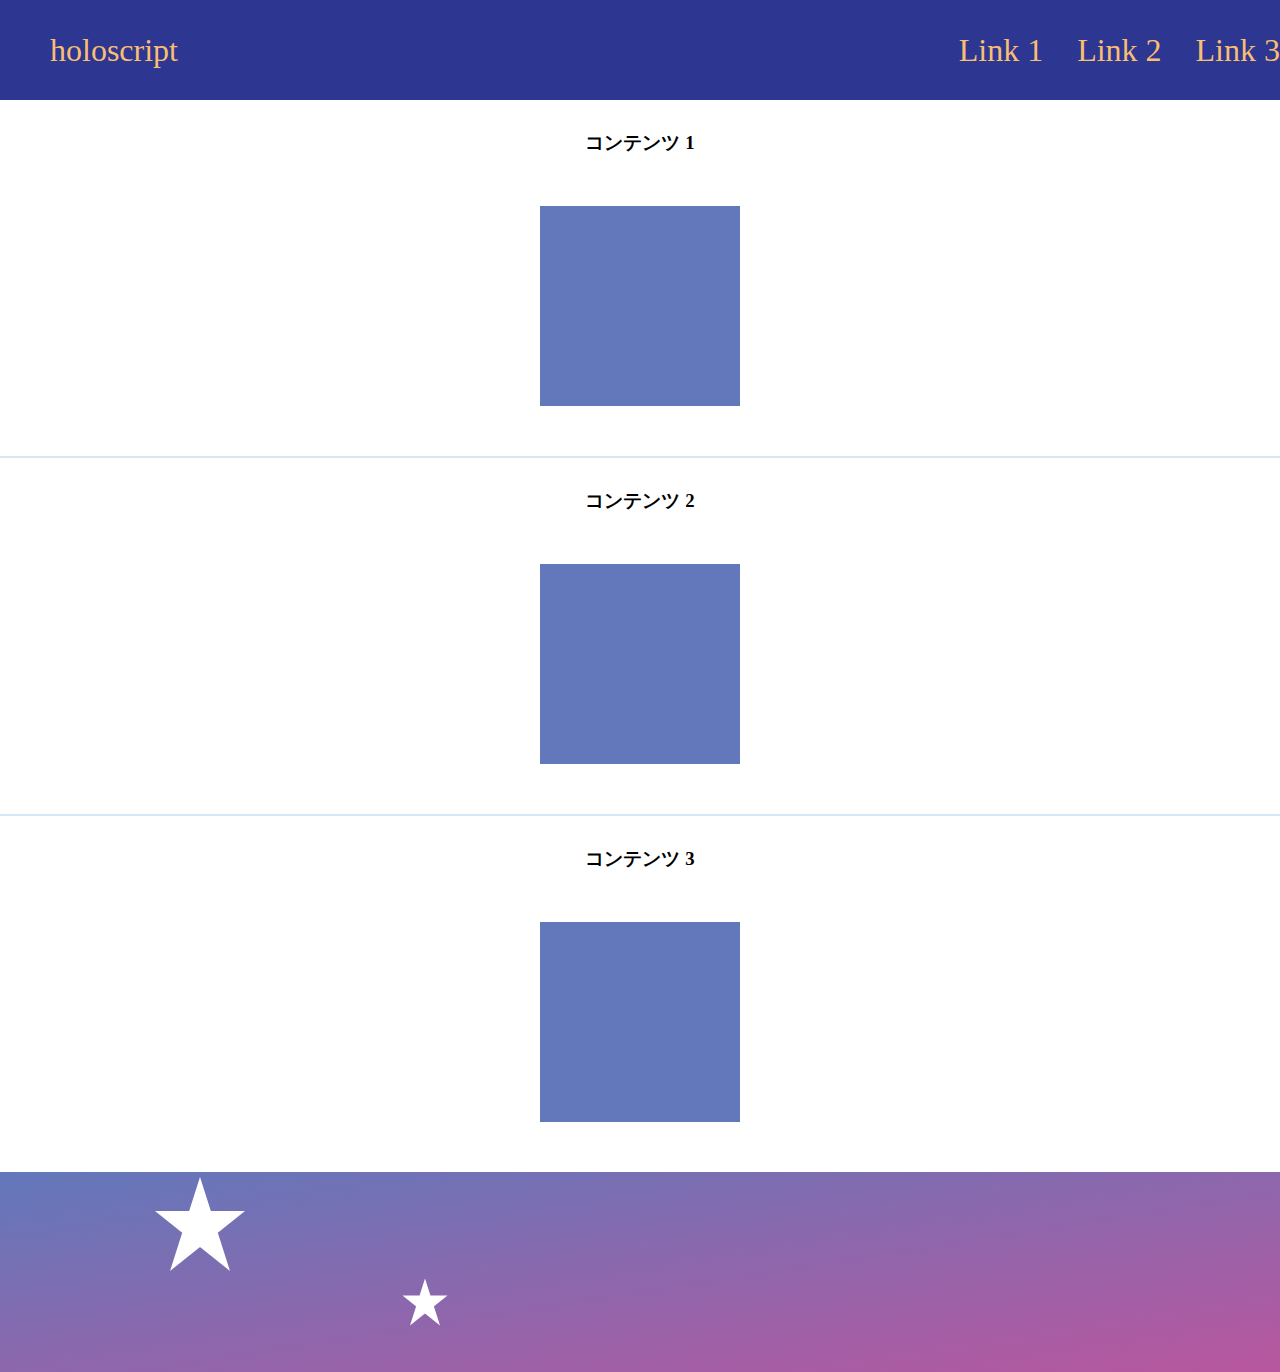
<file: nss/index.html>
<!DOCTYPE html>
<html lang="ja">
	<head>
		<meta charset="UTF-8">
		<meta name="viewprot" content="width=device-width, initial-scale=1.0">
		<title>NSS</title>
		<link rel="stylesheet" href="../common/reset.css">
		<link rel="stylesheet" href="css/style.css">
	</head>
	<body>
		<!-- ヘッダー -->
		<header>
			<div class="logo">holoscript</div>
			<div class="lists">
				<a href="#" class="link">Link 1</a>
				<a href="#" class="link">Link 2</a>
				<a href="#" class="link">Link 3</a>
			</div>
		</header> 
		
		<!-- メインコンテンツ -->
		<main>
			<div class="container">
        <div class="content">
          <h3 class="content-title">コンテンツ 1</h3>
          <div class="box"></div>
        </div>
        <div class="line"></div>
        <div class="content">
          <h3 class="content-title">コンテンツ 2</h3>
          <div class="box"></div>
        </div>
        <div class="line"></div>
        <div class="content">
          <h3 class="content-title">コンテンツ 3</h3>
          <div class="box"></div>
        </div>
			</div>
		</main>

		<!-- フッター -->
		<footer>
      <div class="big-star">
        <svg width="100" height="100">
          <polygon points="50,5 20,99 95,39 5,39 80,99 " style="fill:#fff;">
        </svg>
      </div>
      <div class="small-star">
        <svg width="50" height="50">
          <polygon points="25,2.5 10,49.5 47.5,19.5 2.5,19.5 40,49.5 " style="fill:#fff;">
        </svg>
      </div>
		</footer>
	</body>
</html>
</file>
<file: nss/css/style.css>
html,
body {
	height: 100%;
	width: 100%;
}

header {
	height: 100px;
	background-color: #2D3690;
	display: flex;
	justify-content: space-between;
}

.logo {
	color: #F8BE73;
	font-size: 2rem;
	margin: auto 0 auto 50px;
}

.lists {
	margin: auto 0;
}

.link {
	font-size: 2rem;
	color: #F8BE73;
	display: inline-block;
	position: relative;
	margin-left: 30px;
	text-align: center;
}

.link:before {
	content: "";
	position: absolute;
	left: 0;
	bottom: -4px;
	width: 100%;
	height: 3px;
	background-color: #D6E7F7;
	transform: scale(0, 1);
	transition: .4s;
}

.link:hover:before {
	transform: scale(1);
}

.content {
  margin: 0 auto;
}

.content-title {
  text-align: center;
  margin-top: 30px;
}

.line {
  border: 1px solid#D6E7F7;
}

.box {
	height: 200px;
	width: 200px;
	background-color: #6278BB;
	margin: 50px auto;
}

footer {
	height: 200px;
	background: linear-gradient(to bottom right, #6278BB, #B8569E);
}

.big-star {
  margin-left: 150px;
  margin-top: 10px;
}

.small-star {
  margin-left: 400px;
}
</file>
